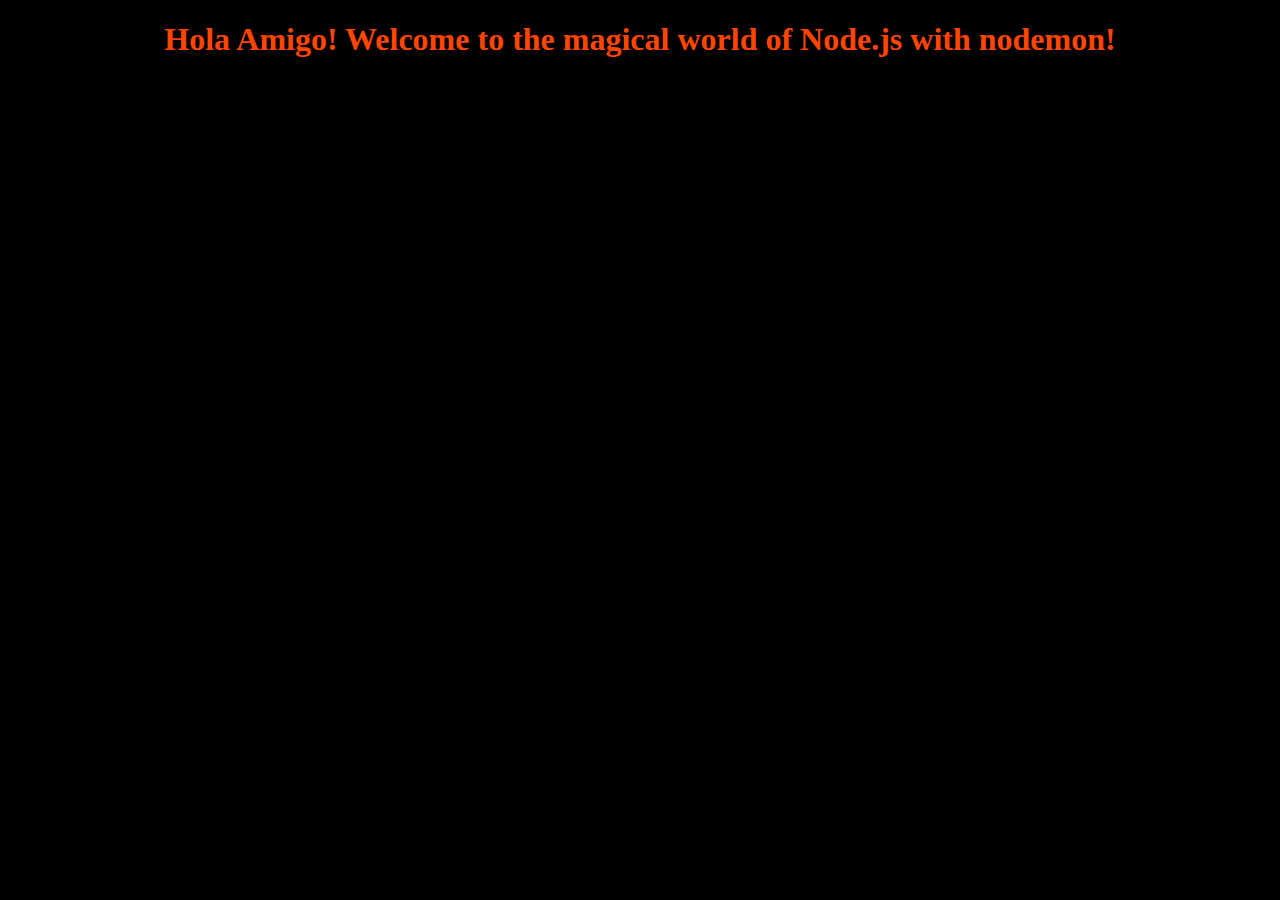
<file: index.html>
<!DOCTYPE html>
<html lang="en">
<head>
    <meta charset="UTF-8">
    <title>Node Testing!</title>
    <link rel="stylesheet" href="style.css">
</head>
<body>
    <h1>Hola Amigo! Welcome to the magical world of Node.js with nodemon!</h1>
</body>
</html>
</file>
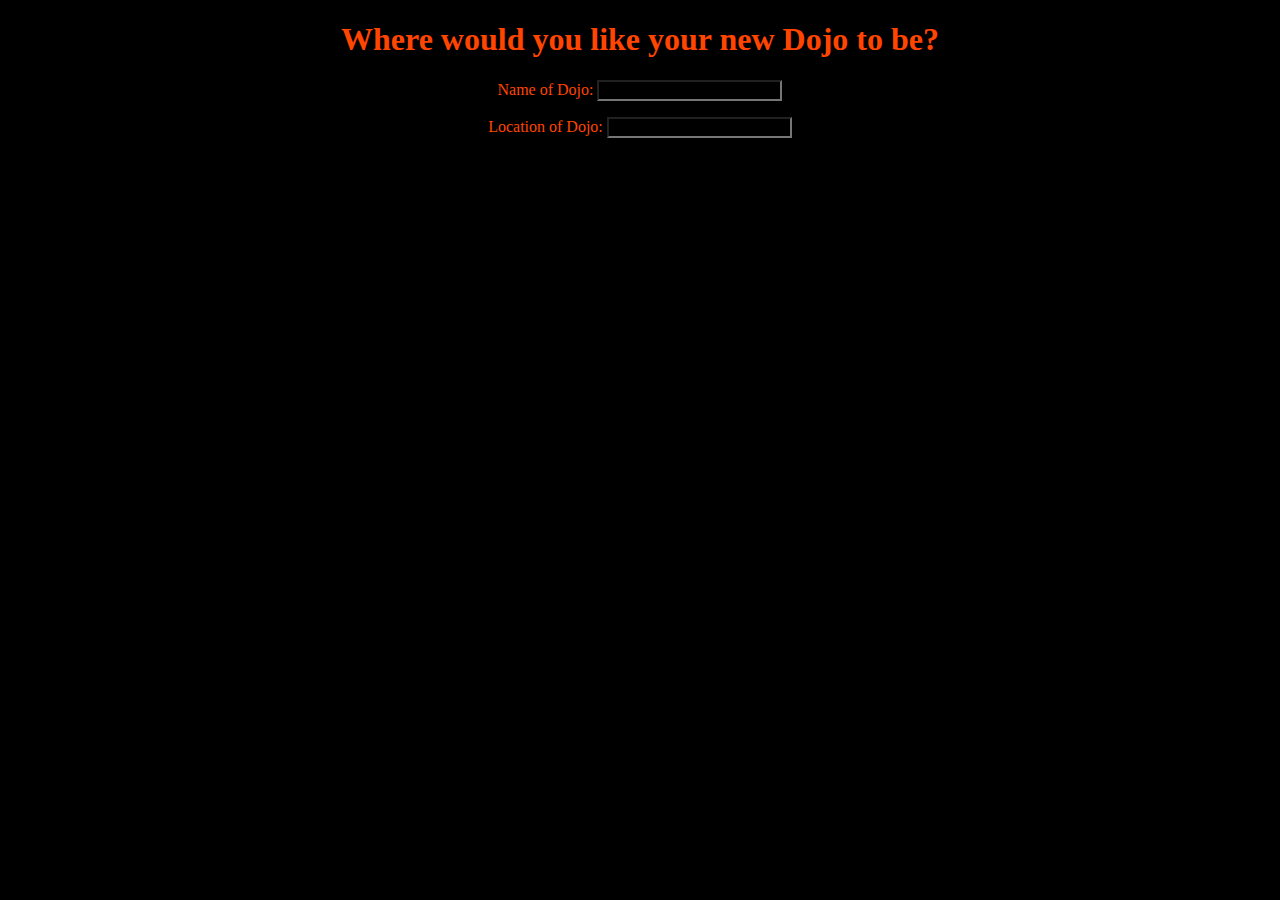
<file: dojos.html>
<!DOCTYPE html>
<html lang="en">
<head>
    <meta charset="UTF-8">
    <title>New Dojo?</title>
    <link rel="stylesheet" href="/style.css">
</head>
<body>
   <h1>Where would you like your new Dojo to be?</h1>
    <form action="dunno-yet" method="post">
        <p>
            <label for="name">Name of Dojo: </label>
            <input type="text" name="name">
        </p>
        <p>
            <label for="location">Location of Dojo: </label>
            <input type="text" name="location">
        </p>
    </form>
</body>
</html>
</file>
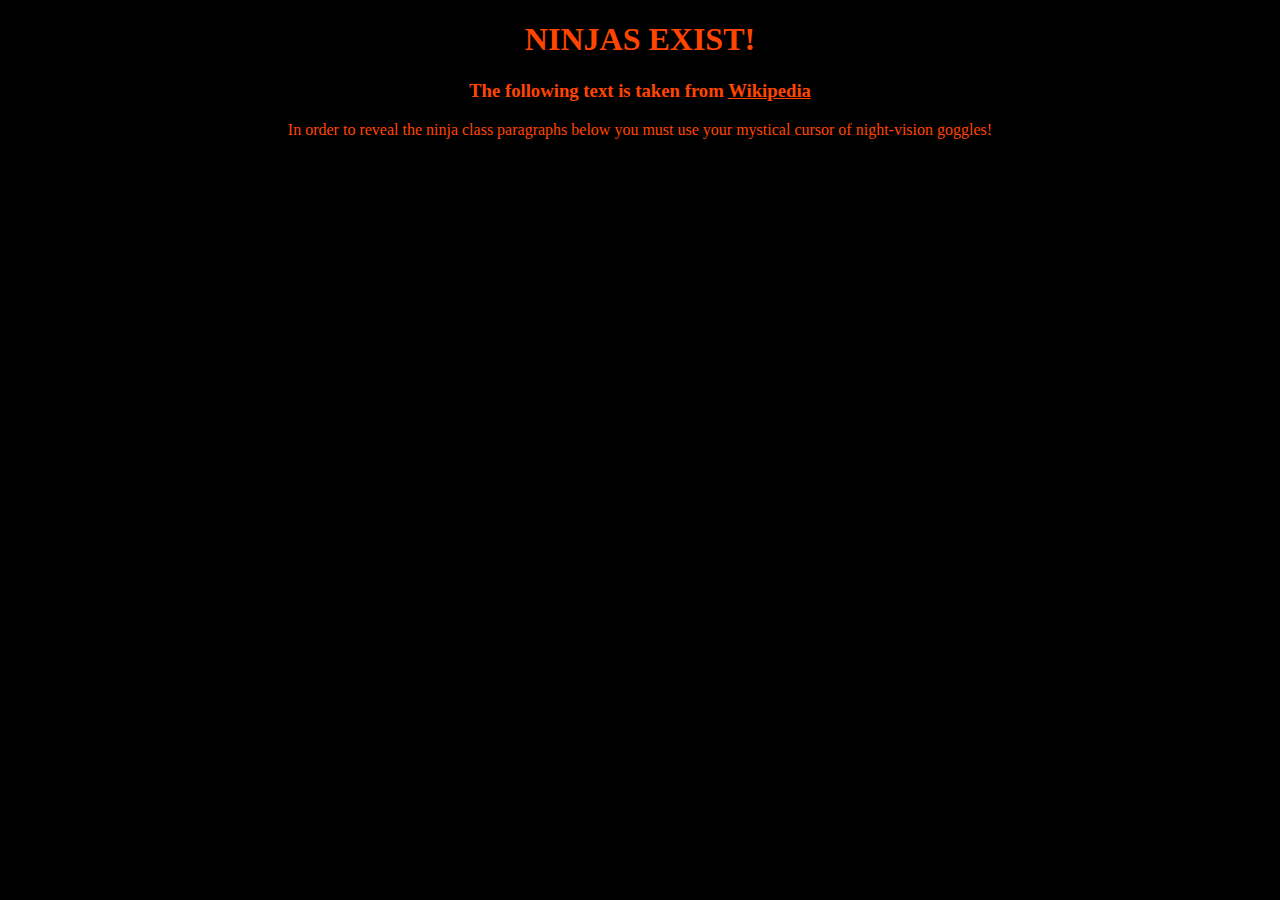
<file: ninjas.html>
<!DOCTYPE html>
<html lang="en">
<head>
    <meta charset="UTF-8">
    <title>Ninjas are EVERYWHERE!!!</title>
    <link rel="stylesheet" href="style.css">
    <script src="https://ajax.googleapis.com/ajax/libs/jquery/2.1.3/jquery.min.js"></script>
    <script>
        $(document).ready(function(){
            $('.ninja').focus(function(){
              $(this).addClass('.reveal');  
            })
        })
    </script>
</head>
<body>
   <h1>NINJAS EXIST!</h1>
    <h3>The following text is taken from <a href="https://en.wikipedia.org/wiki/Ninja">Wikipedia</a></h3>
   <p>In order to reveal the ninja class paragraphs below you must use your mystical cursor of night-vision goggles!</p>
   <p class='ninja'>
        A ninja (忍者?) or shinobi (忍び?) was a covert agent or mercenary in feudal Japan. The functions of the ninja               included espionage, sabotage, infiltration, and assassination, and open combat in certain situations.[1] Their               covert methods of waging war contrasted the ninja with the samurai, who observed strict rules about honor and               combat.[2] The shinobi proper, a specially trained group of spies and mercenaries, appeared in the Sengoku or               "warring states" period, in the 15th century,[3] but antecedents may have existed in the 14th century,[4] and               possibly even in the 12th century (Heian or early Kamakura era).[5][6]
   </p>

   <p class='ninja'>
        In the unrest of the Sengoku period (15th–17th centuries), mercenaries and spies for hire became active in the Iga           Province and the adjacent area around the village of Kōga, and it is from the area's clans that much of our                 knowledge of the ninja is drawn. Following the unification of Japan under the Tokugawa shogunate (17th century), the         ninja faded into     obscurity.[7] A number of shinobi manuals, often centered on Chinese military philosophy, were         written in the 17th and 18th centuries, most notably the Bansenshukai (1676).[8]
   </p>

   <p class='ninja'>
        By the time of the Meiji Restoration (1868), the tradition of the shinobi had become a topic of popular imagination         and mystery in Japan. Ninja figured prominently in folklore and legend, and as a result it is often difficult to             separate historical fact from myth. Some legendary abilities purported to be in the province of ninja training               include invisibility, walking on water, and control over the natural elements. As a consequence, their perception           in western popular culture in the 20th century is often based more on such legend and folklore than on the                   historical spies of the Sengoku period.[citation needed]
   </p>
</body>
</html>
</file>
<file: style.css>
*{
    text-align: center;
    color: orangered;
    background-color: black;
}
.ninja{
    color: black;
}
.reveal{
    color: orangered;
}
</file>
